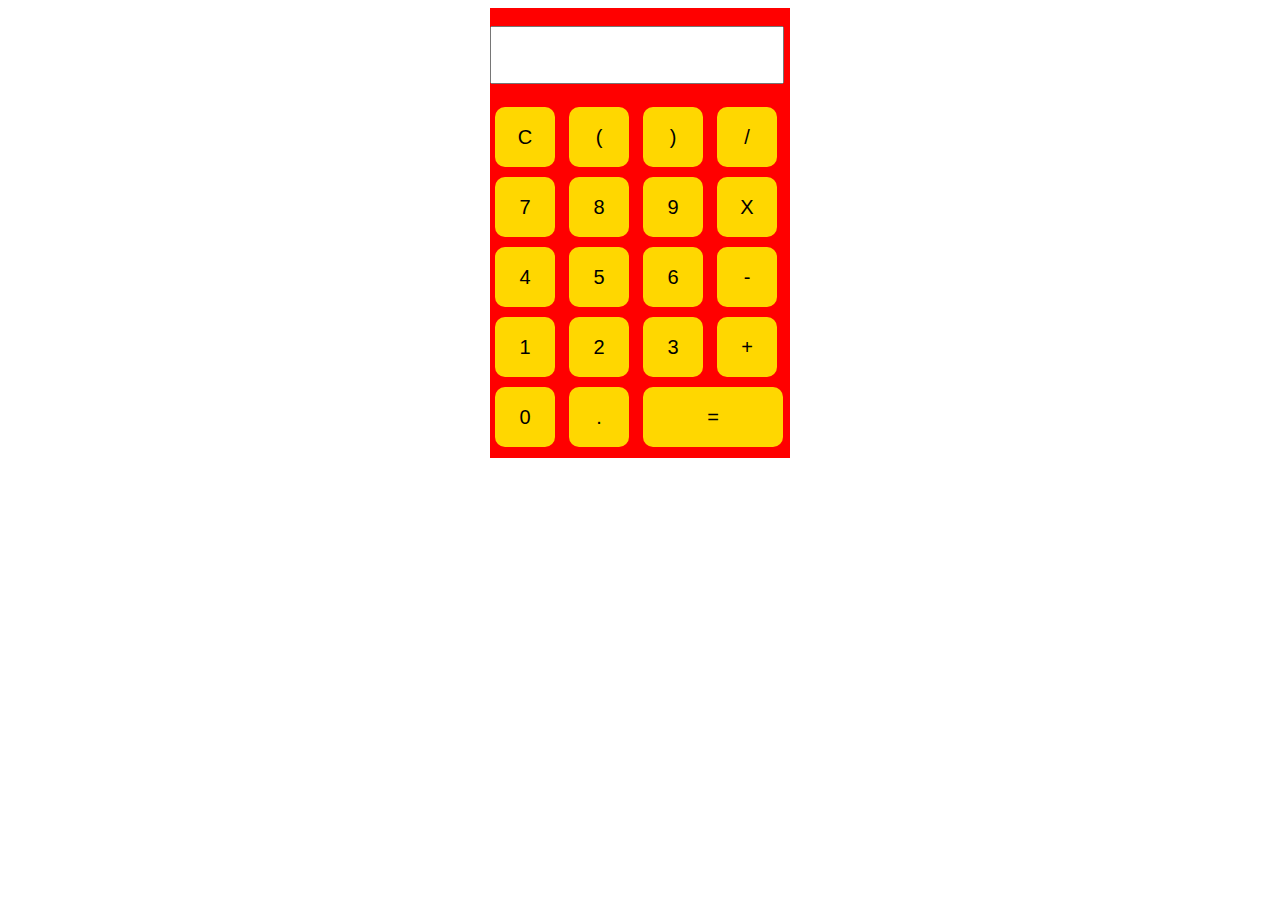
<file: index.html>
<!DOCTYPE html>
<html lang="en">
<head>
    <meta charset="UTF-8">
    <meta http-equiv="X-UA-Compatible" content="IE=edge">
    <meta name="viewport" content="width=device-width, initial-scale=1.0">
    <title>CALCULATRICE</title>
    <link rel="stylesheet" href="calculatrice.css">
    <script src="https://code.jquery.com/jquery-3.6.4.min.js"
    integrity="sha256-oP6HI9z1XaZNBrJURtCoUT5SUnxFr8s3BzRl+cbzUq8=" crossorigin="anonymous"></script>
    <link rel="stylesheet" href="calculatrice.css">
</head>
<body>
    <div class="calculatrice"> <br>
        <div><input type="text" class="ecrant"></div> <br>
        <div class="touches">
        <button>C</button>
        <button>(</button>
        <button>)</button>
        <button>/</button> <br>
        <button>7</button> 
        <button>8</button>
        <button>9</button>
        <button>X</button> <br>
        <button>4</button> 
        <button>5</button>
        <button>6</button>
        <button>-</button> <br>
        <button>1</button> 
        <button>2</button>
        <button>3</button> 
        <button>+</button> <br>
        <button>0</button>
        <button>.</button>
        <button class="equals">=</button>
        </div>
      </div> <br>
      
    <script src="calculatrice.js"></script>
</body>
</html>
</file>
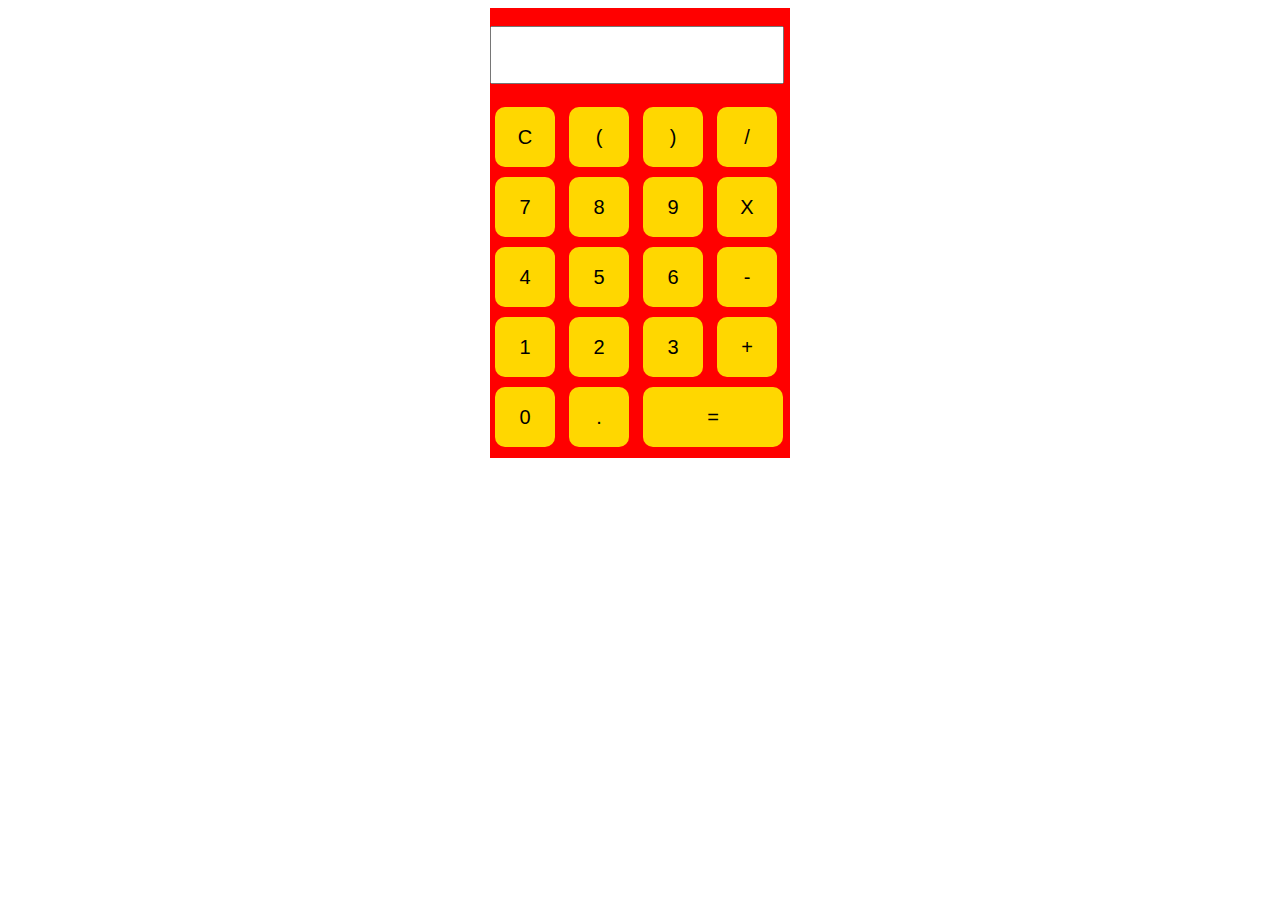
<file: calculatrice.html>
<!DOCTYPE html>
<html lang="en">
<head>
    <meta charset="UTF-8">
    <meta http-equiv="X-UA-Compatible" content="IE=edge">
    <meta name="viewport" content="width=device-width, initial-scale=1.0">
    <title>CALCULATRICE</title>
    <link rel="stylesheet" href="calculatrice.css">
    <script src="https://code.jquery.com/jquery-3.6.4.min.js"
    integrity="sha256-oP6HI9z1XaZNBrJURtCoUT5SUnxFr8s3BzRl+cbzUq8=" crossorigin="anonymous"></script>
    <link rel="stylesheet" href="calculatrice.css">
</head>
<body>
    <div class="calculatrice"> <br>
        <div><input type="text" class="ecrant"></div> <br>
        <div class="touches">
        <button>C</button>
        <button>(</button>
        <button>)</button>
        <button>/</button> <br>
        <button>7</button> 
        <button>8</button>
        <button>9</button>
        <button>X</button> <br>
        <button>4</button> 
        <button>5</button>
        <button>6</button>
        <button>-</button> <br>
        <button>1</button> 
        <button>2</button>
        <button>3</button> 
        <button>+</button> <br>
        <button>0</button>
        <button>.</button>
        <button class="equals">=</button>
        </div>
      </div> <br>
      
    <script src="calculatrice.js"></script>
</body>
</html>
</file>
<file: calculatrice.css>
.calculatrice {
    width: 300px;
    height: 450px;
    margin: auto;
    background-color: red;
  }
  .touches button {
    width: 60px;
    height: 60px;
    font-size: 20px;
    border-radius: 10px;
    margin: 5px;
    background-color: #ffd700;
    border: none;
    outline: none;
  }
  
  .touches button:hover {
    background-color: white;
  }
  .ecrant {
    width: 90%;
    font-size: 30px;
    padding: 10px;
  }
  .touches button.equals {
    height: 60px;
    width: 140px;
  }
</file>
